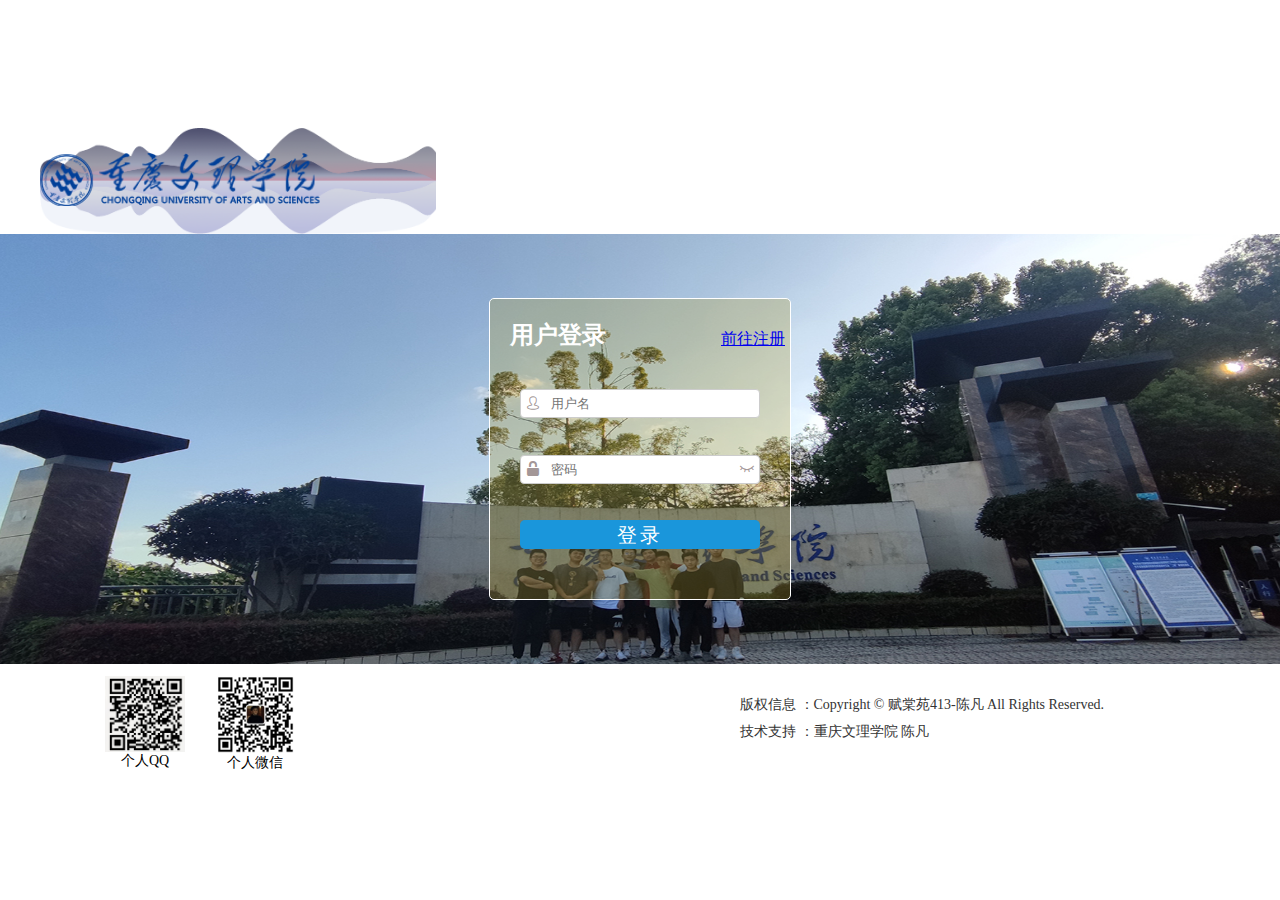
<file: HTMLS/account.html>
<!DOCTYPE html>
<html lang="en">
<head>
    <meta charset="UTF-8">
    <title>account</title>
    <link href="../CSS/Account%20Related.css" rel="stylesheet">
    <style>
      * {
        padding: 0;
        margin: 0;
      }
      body {
          position: relative;
      }
    </style>
</head>
<body>
    <header>
        <a href="#">
            <img src="../IMG/account/SchoolLogo.png">
        </a>
        <img src="../IMG/account/footer.png">
    </header>
    <div id = "wrap">
        <div class = "account_wrap">
            <div class="header">
                <h2>用户登录</h2>
                <a href="account_register.html" style="position: absolute; right: 5px;top: 30px;" onclick="toUpdate();">   前往注册</a>
            </div>
            <div class="Info">
                <p>
                    <i class="account_username_before iconfont">&#xe788;</i>
                    <input class="account_username" value=""><br/>

                </p>
                <p>
                    <i class="account_password_before iconfont" data-content-after="&#xe6ba">&#xe600;</i>
                    <input class="account_password" value="" type="password"><br/>
                </p>
                <input type="submit" value="登录" class="Submit">

            </div>
        </div>
    </div>
    <footer>
        <div class = "Code">
            <div class = "code_info">
                <img src="../IMG/account/个人qq二维码.png">
                <p>个人QQ</p>
            </div>
            <div class = "code_info">
                <img src="../IMG/account/个人VX二维码.png">
                <p>个人微信</p>
            </div>
        </div>
        <div class = "footer_info">
            <p>版权信息 ：Copyright © 赋棠苑413-陈凡 All Rights Reserved.</p>
            <p>技术支持 ：重庆文理学院 陈凡</p>
        </div>
    </footer>

</body>
<script type="text/javascript" src="../JS/account.js">

</script>
</html>
</file>
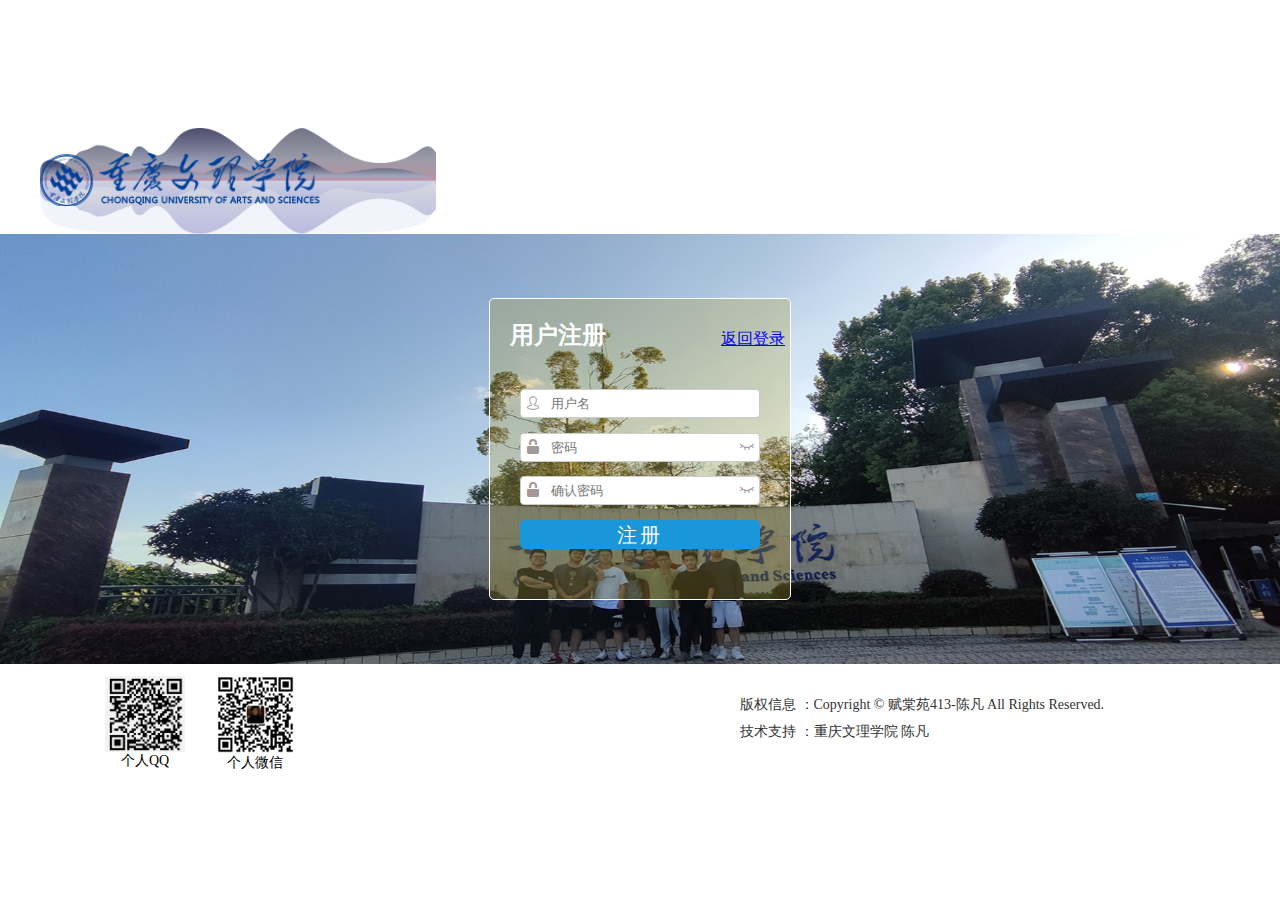
<file: HTMLS/account_register.html>
<!DOCTYPE html>
<html lang="en">
<head>
    <meta charset="UTF-8">
    <title>account</title>
    <link href="../CSS/Account%20Related.css" rel="stylesheet">
    <style>
        * {
            padding: 0;
            margin: 0;
        }
        body {
            position: relative;
        }
    </style>
</head>
<body>
<header>
    <a href="#">
        <img src="../IMG/account/SchoolLogo.png">
    </a>
    <img src="../IMG/account/footer.png">
</header>
<div id = "wrap">
    <div class = "account_wrap">
        <div class="header" style="position: relative;">
            <h2 style="display: inline;">用户注册</h2>
            <a href="account.html" style="position: absolute; right: 5px;top: 30px;" onclick="toUpdate();">   返回登录</a>
        </div>
        <div class="Info">
            <p>
                <i class="account_username_before iconfont">&#xe788;</i>
                <input class="account_username" value=""><br/>
            </p>
            <p>
                <i class="account_password_before iconfont" data-content-after="&#xe6ba">&#xe600</i>
                <input class="account_password" value="" type="password"><br/>
            </p>
            <p>
                <i class="account_password_before iconfont" data-content-after="&#xe6ba">&#xe600;</i>
                <input class="account_password" value="" type="password"><br/>
            </p>

            <input type="submit" value="注册" class="Submit">

        </div>
    </div>
</div>
<footer>
    <div class = "Code">
        <div class = "code_info">
            <img src="../IMG/account/个人qq二维码.png">
            <p>个人QQ</p>
        </div>
        <div class = "code_info">
            <img src="../IMG/account/个人VX二维码.png">
            <p>个人微信</p>
        </div>
    </div>
    <div class = "footer_info">
        <p>版权信息 ：Copyright © 赋棠苑413-陈凡 All Rights Reserved.</p>
        <p>技术支持 ：重庆文理学院 陈凡</p>
    </div>
</footer>

</body>
<script type="text/javascript" src="../JS/account_register.js">

</script>
</html>
</file>
